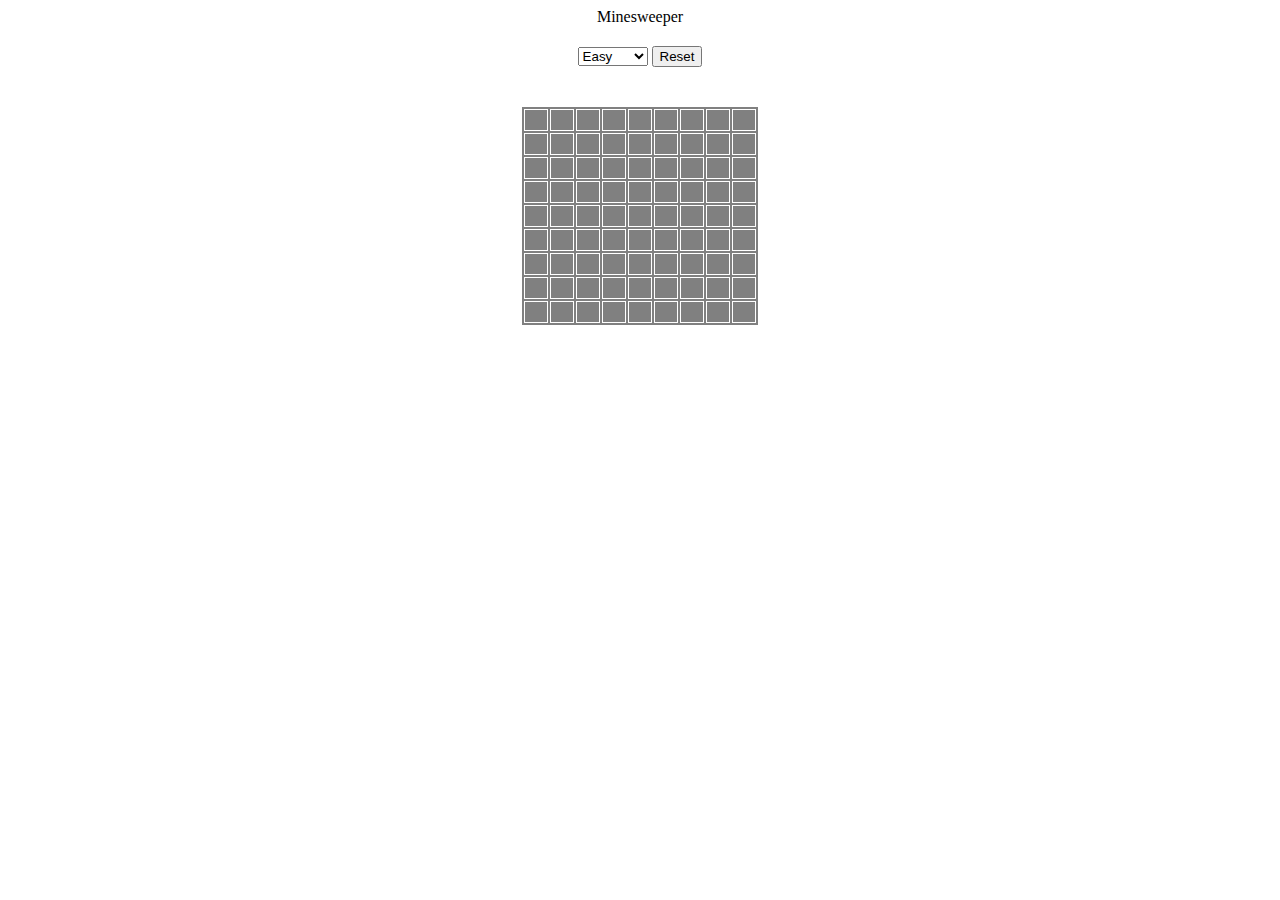
<file: Minesweeper/index.html>
<!DOCTYPE html>
<html>

<head>
    <meta charset="utf-8">
    <title>Minesweeper</title>
    <script src="https://ajax.googleapis.com/ajax/libs/jquery/3.3.1/jquery.min.js"></script>
    <link href="style.css" rel="stylesheet">
</head>

<body>
    <div class="content">
        <center>Minesweeper</center>
        <div class='main-board'>
            <div class="center actionBtn">
                <select id="game-level">
                    <option value="9" selected>Easy</option>
                    <option value="16">Medium</option>
                    <option value="32">Hard</option>
                </select>
                <button id='resetBtn'>Reset</button>
            </div>
            <div id="minesweeper-table">
            </div>

        </div>
    </div>
    <script src="main.js"></script>
</body>

</html>
</file>
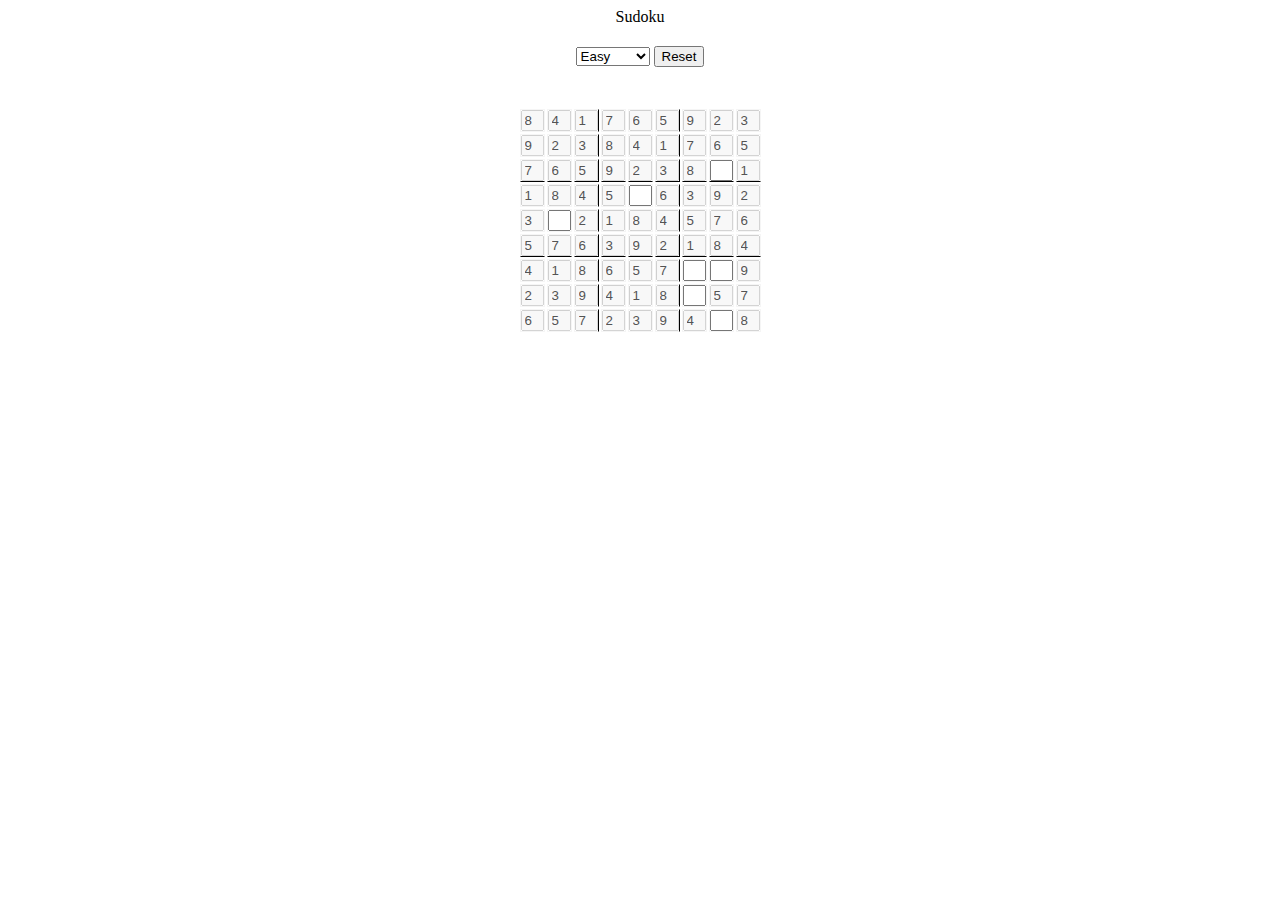
<file: Sudoku/index.html>
<!DOCTYPE html>
<html>

<head>
    <meta charset="utf-8">
    <title>Sudoku</title>
    <script src="https://ajax.googleapis.com/ajax/libs/jquery/3.3.1/jquery.min.js"></script>
    <link href="style.css" rel="stylesheet">
</head>

<body>
    <div class="content">
        <center>Sudoku</center>
        <div class='main-board'>
            <div class="center actionBtn">
                <select id="game-level">
                    <option value="0.1" selected>Easy</option>
                    <option value="0.4">Medium</option>
                    <option value="0.7">Hard</option>
                    <option value="0.9">Inhuman</option>
                </select>
                <button id='resetBtn'>Reset</button>
            </div>
            <div id="sudoku-table">
            </div>

        </div>
    </div>
    <script src="main.js"></script>
</body>

</html>
</file>
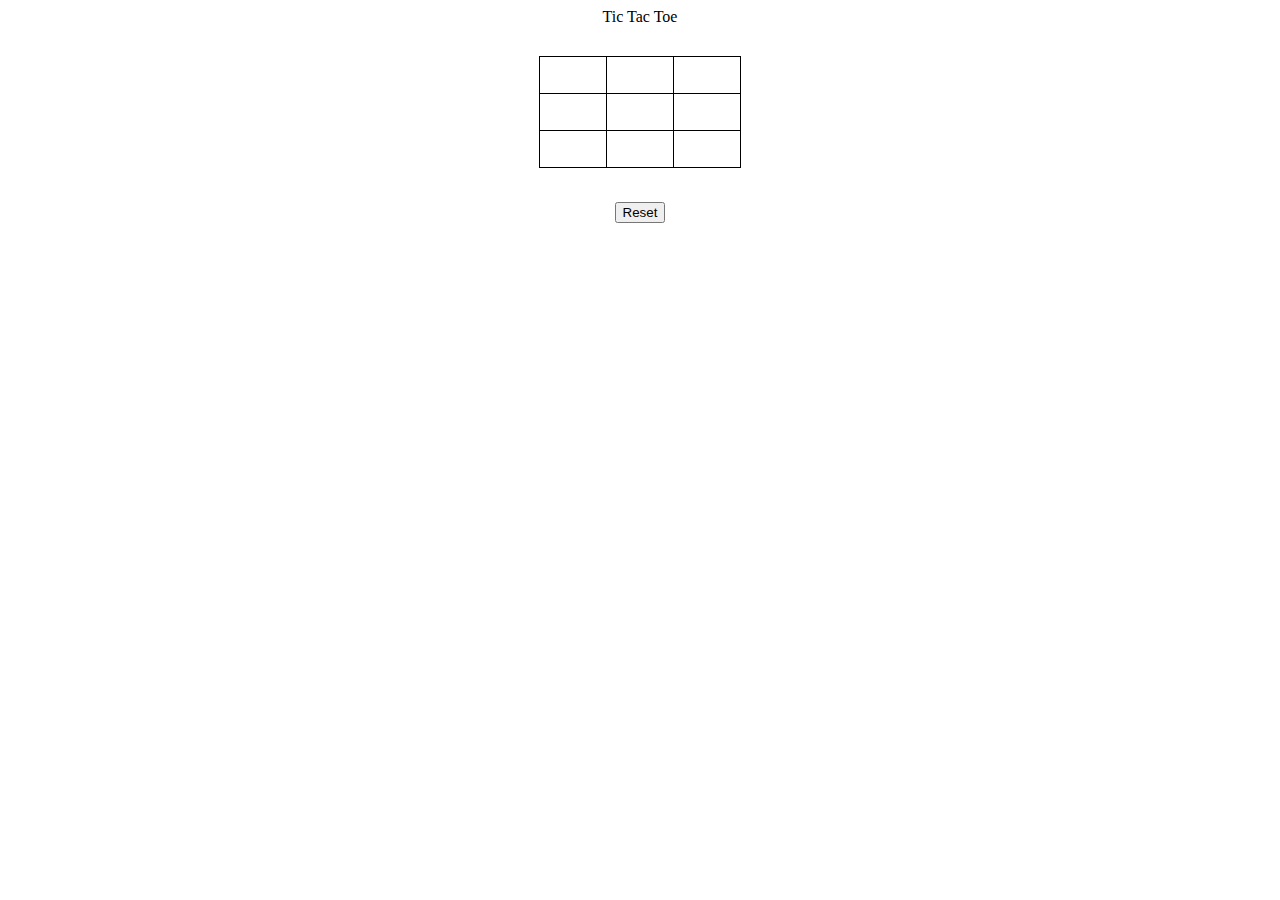
<file: TicTacToeAI/index.html>
<!DOCTYPE html>
<html>

<head>
    <meta charset="utf-8">
    <title>XO</title>

    <link href="style.css" rel="stylesheet">
</head>

<body>
    <center>Tic Tac Toe</center>
    <div class='main-board'>
        <table>
            <tr>
                <td id='1'></td>
                <td id='2'></td>
                <td id='3'></td>
            </tr>
            <tr>
                <td id='4'></td>
                <td id='5'></td>
                <td id='6'></td>
            </tr>
            <tr>
                <td id='7'></td>
                <td id='8'></td>
                <td id='9'></td>
            </tr>
        </table>
        <div class="center actionBtn">
            <button id='resetBtn'>Reset</button>
        </div>
    </div>

    <script src="main.js"></script>
</body>

</html>
</file>
<file: Minesweeper/style.css>
.center {
    padding: 20px 0;
    text-align: center;
}

#minesweeper-table {
    padding: 20px 0;
    width: auto;
    text-align: center;
}

#main-board-table {
    background-color: grey;
    text-align: center;
    margin: auto;
}

td {
    border: 1px solid white;
    text-align: center;
    width: 20px;
}

td:hover {
    background-color: rgb(75, 243, 255);
}

td:after {
    content: "\00A0";
}
</file>
<file: Sudoku/style.css>
.center {
    padding: 20px 0;
    text-align: center;
}

#sudoku-table {
    padding: 20px 0;
    width: auto;
    text-align: center;
}

#main-table {
    /* background-color: grey; */
    text-align: center;
    margin: auto;
}

td {
    border: 1px solid whitesmoke;
    padding: 0;
    text-align: center;
    width: 20px;
}

td:nth-child(3),
td:nth-child(6) {
    border-right: 1px solid black;
}

tr:nth-child(3) td,
tr:nth-child(6) td {
    border-bottom: 1px solid black;
}

td:hover {
    background-color: rgb(75, 243, 255);
}

input {
    width: 15px;
}
</file>
<file: TicTacToeAI/style.css>
.main-board {
    width: 100%;
    text-align: center;
}

table {
    padding: 30px 0;
    display: inline-block;
    font-family: arial, sans-serif;
    border-collapse: collapse;
    table-layout: fixed;
}

td {
    border: 1px solid black;
    text-align: center;
    width: 50px;
    height: 20px;
    padding: 8px;
}

td:after {
    content: "\00A0";
}

.center {
    display: block;
}
</file>
